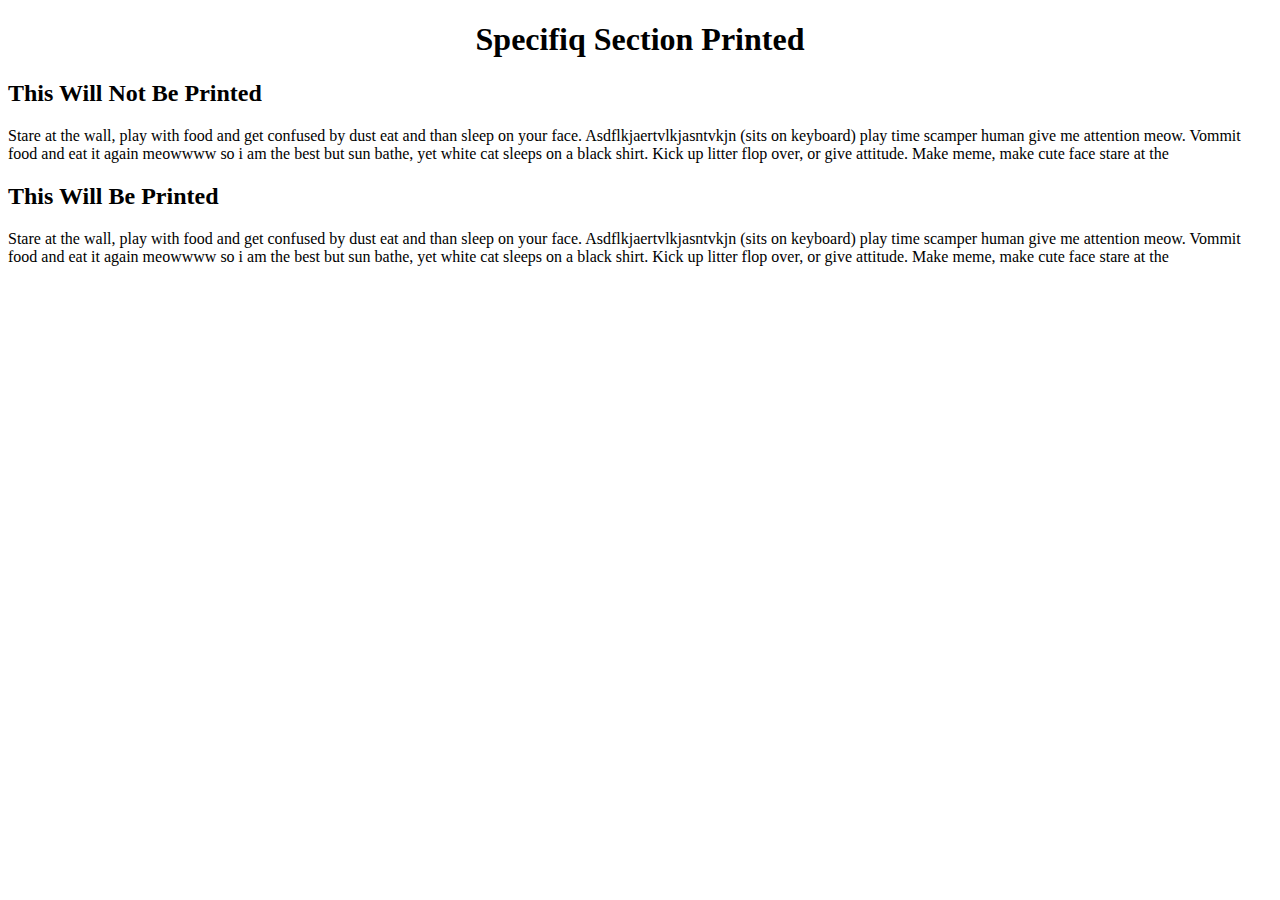
<file: specifiq section print/index.html>
<!DOCTYPE html>
<html lang="en">
<head>
  <meta charset="UTF-8">
  <meta name="viewport" content="width=device-width, initial-scale=1.0">
  <title>Specifiq Section Printed</title>
  <link rel="stylesheet" href="https://cdnjs.cloudflare.com/ajax/libs/font-awesome/6.4.0/css/all.min.css" integrity="sha512-iecdLmaskl7CVkqkXNQ/ZH/XLlvWZOJyj7Yy7tcenmpD1ypASozpmT/E0iPtmFIB46ZmdtAc9eNBvH0H/ZpiBw==" crossorigin="anonymous" referrerpolicy="no-referrer" />
  <link rel="stylesheet" href="style.css">
</head>
<body>

  <button type="button" id="btn" onclick="printContent()">
    <i class="fa-solid fa-print fa-fade" style="color: #0bceaf;"></i>
  </button>

  <center>
    <h1 class="">Specifiq Section Printed</h1>
  </center>

  <div id="wrapper">
    <section>
      <div class="">
        <h2>This Will Not Be Printed</h2>
        <p>Stare at the wall, play with food and get confused by dust eat and than sleep on your face. Asdflkjaertvlkjasntvkjn (sits on keyboard) play time scamper human give me attention meow. Vommit food and eat it again meowwww so i am the best but sun bathe,
        yet white cat sleeps on a black shirt. Kick up litter flop over, or give attitude. Make meme, make cute face stare at the </p>
      </div>
  
      <div class="content">
        <h2>This Will Be Printed</h2>
        <p>Stare at the wall, play with food and get confused by dust eat and than sleep on your face. Asdflkjaertvlkjasntvkjn (sits on keyboard) play time scamper human give me attention meow. Vommit food and eat it again meowwww so i am the best but sun
          bathe, yet white cat sleeps on a black shirt. Kick up litter flop over, or give attitude. Make meme, make cute face stare at the </p>
      </div>
    </section>
  </div>
  
  
  
  
  
  
  <script  src="./script.js"></script>
</body>
</html>
</file>
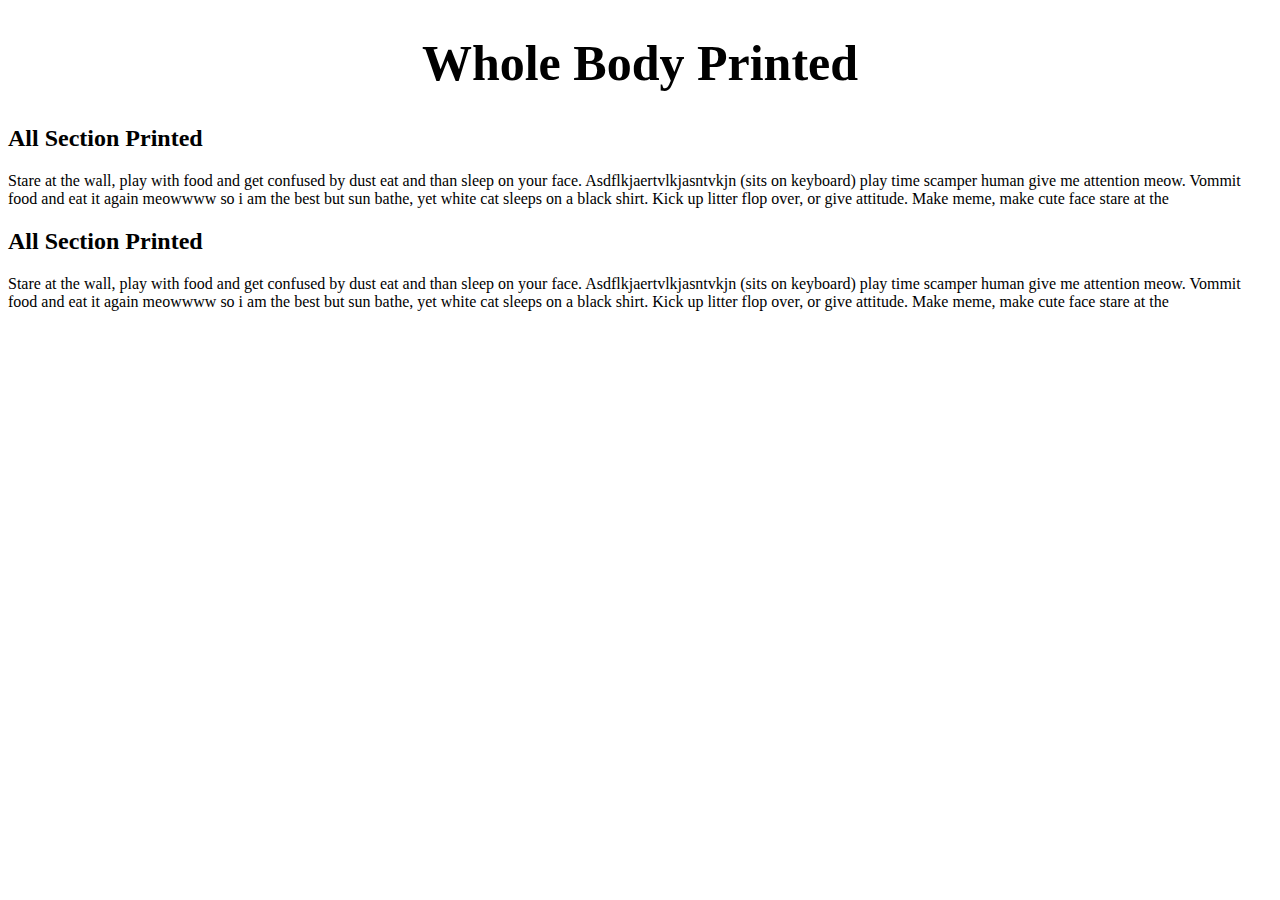
<file: whole body print/index.html>
<!DOCTYPE html>
<html lang="en">
<head>
    <meta charset="UTF-8">
    <meta name="viewport" content="width=device-width, initial-scale=1.0">
    <title>Print Button</title>
    <link rel="stylesheet" href="style.css">
    <link rel="stylesheet" href="https://cdnjs.cloudflare.com/ajax/libs/font-awesome/6.4.0/css/all.min.css" integrity="sha512-iecdLmaskl7CVkqkXNQ/ZH/XLlvWZOJyj7Yy7tcenmpD1ypASozpmT/E0iPtmFIB46ZmdtAc9eNBvH0H/ZpiBw==" crossorigin="anonymous" referrerpolicy="no-referrer" />
</head>
<body id="page">
    
    <div class="print">
        <button type="button" onclick="myFunc()" id="btn">
            <i class="fa-solid fa-print fa-fade" style="color: #0bceaf;"></i>
        </button>
    </div>

    <center>
        <h1>Whole Body Printed</h1>
    </center>


    <section>
        <h2>All Section Printed</h2>
        <p>Stare at the wall, play with food and get confused by dust eat and than sleep on your face. Asdflkjaertvlkjasntvkjn (sits on keyboard) play time scamper human give me attention meow. Vommit food and eat it again meowwww so i am the best but sun bathe,
          yet white cat sleeps on a black shirt. Kick up litter flop over, or give attitude. Make meme, make cute face stare at the </p>
    
    
        <div class="content">
          <h2>All Section Printed</h2>
          <p>Stare at the wall, play with food and get confused by dust eat and than sleep on your face. Asdflkjaertvlkjasntvkjn (sits on keyboard) play time scamper human give me attention meow. Vommit food and eat it again meowwww so i am the best but sun
            bathe, yet white cat sleeps on a black shirt. Kick up litter flop over, or give attitude. Make meme, make cute face stare at the </p>
        </div>
    </section>

    

    <script src="./main.js"></script>
</body>
</html>
</file>
<file: specifiq section print/style.css>
#btn{
    background-color: transparent;
    font-size: 30px;
    cursor: pointer;
    border: none;
    outline: none;
    position: fixed;
    top: 0;
    right: 20px;
}
</file>
<file: whole body print/style.css>
.print{
    display: flex;
    justify-content: right;
    align-items: right;
    position: fixed;
    top: 0;
    right: 0;
}
#btn{
    font-size: 50px;
    cursor: pointer;
    background-color: transparent;
    border: none;
    outline: none;
}

h1{
    font-size: 50px;
    font-weight: bold;
}
</file>
